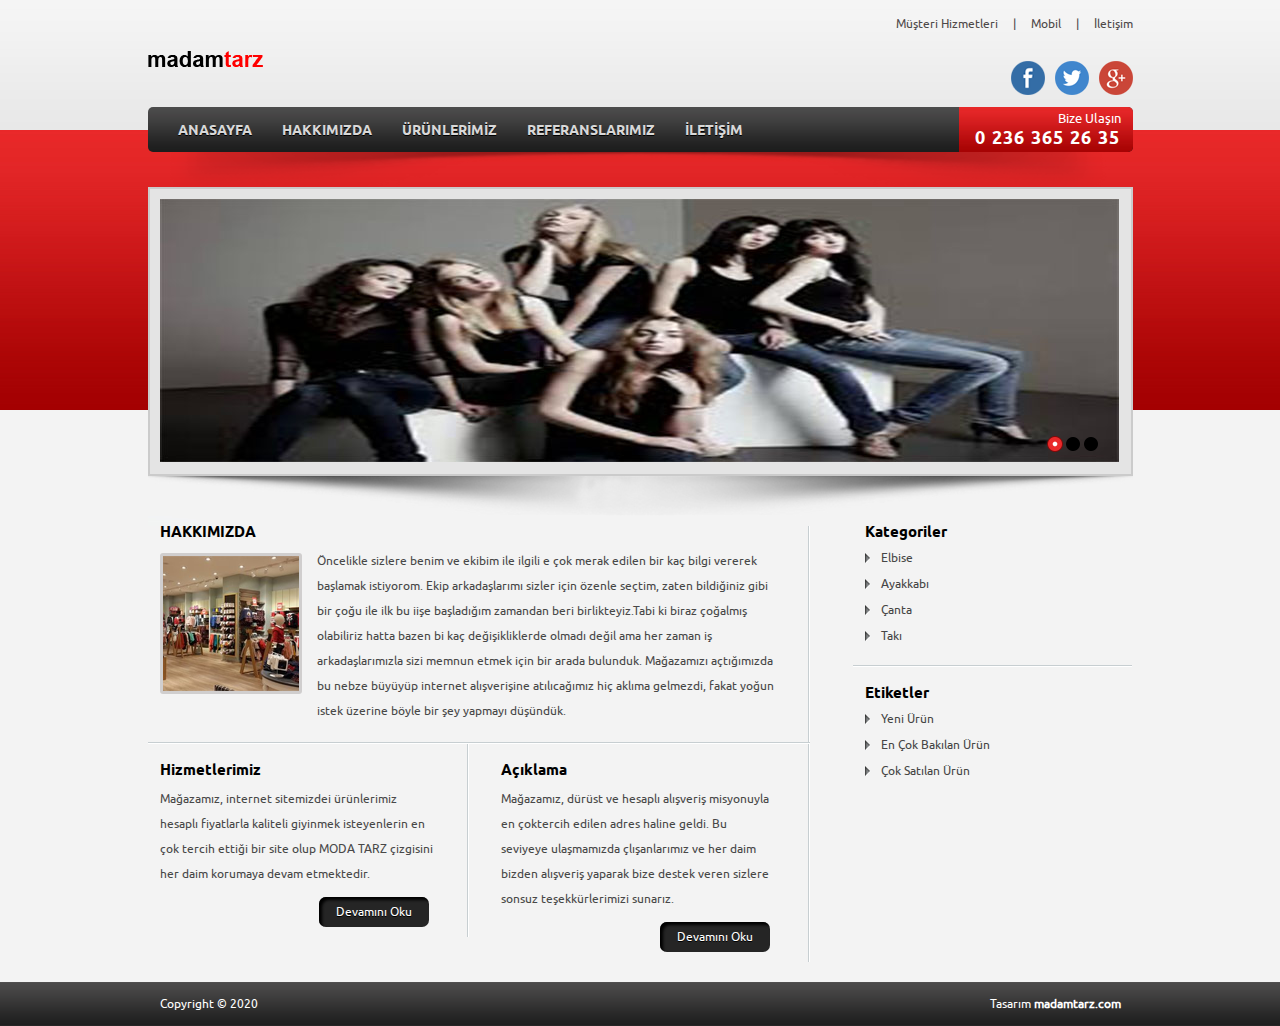
<file: index.html>
<!doctype html>
<html>
<head>
<meta charset="utf-8">
<meta http-equiv="Content-Type" content="text/html; charset=utf-8">
<title>Anasayfa</title>
	<meta name="keywords" content="../">
	<meta name="description" content="../">
	<meta name="author" content="Gizem Doğu">
	<meta name="classification" content="web tasarım">
	<meta name="googlebot" content="All, Index, Follow" />
	<meta name="Robots" content="All, Index, Follow" />
	<meta name="revisit-after" content="7 days">
	<meta name="rating" content="General" />
	<meta name="expires" content="no" />
	<meta name="language" content="turkish, TR" />
	<meta name="distribution" content="Global" />
	<meta name="googlebot" content="NOODP" />
	<meta name="robots" content="all" />
	<meta name="robots" content="follow" />
	<meta name="robots" content="index" />
	<meta name="distribution" content="global" />
	<meta name="revisit-after" content="1 Day" />
	<meta http-equiv="Copyright" content="Copyright © webturkuaz.com">

	<!-- ============ Styles ============ -->
	<link rel="stylesheet" href="assets/styles/reset.css" type="text/css" />
	<link rel="stylesheet" href="assets/styles/custom.css" type="text/css" />
	<link rel="stylesheet" href="assets/font/font.css" type="text/css" />

	<!-- ============ Font-Awesome ============ -->
	<link rel="stylesheet" href="assets/styles/font-awesome.css" type="text/css" />

	<!-- ============ Mobil CSS ============ -->
	<link rel="stylesheet" href="assets/mobile/media-queries.css" type="text/css" />

	<!-- ============ Google Font ============ -->

	<!-- ============ Fav-Icon ============ -->
	<link rel="Shortcut Icon" href="assets/images/icons/fav_icon.png" type="image/x-icon">
    
    <!-- Scripts -->
	<script type="text/javascript" src="assets/scripts/jquery.min.js"></script>
    <script type="text/javascript" src="assets/scripts/jquery-ui.min.js"></script>
    <script type="text/javascript" src="assets/scripts/custom.js"></script>


    <!-- Add jQuery assetsrary -->
	<script type="text/javascript" src="assets/scripts/jquery-1.10.1.min.js"></script>

	<!-- Add mousewheel plugin (this is optional) -->
	<script type="text/javascript" src="assets/scripts/jquery.mousewheel-3.0.6.pack.js"></script>

	<!-- Add fancyBox main JS and CSS files -->
	<script type="text/javascript" src="assets/source/jquery.fancybox.js?v=2.1.5"></script>
	<link rel="stylesheet" type="text/css" href="assets/source/jquery.fancybox.css?v=2.1.5" media="screen" />

	<!-- Add Button helper (this is optional) -->
	<link rel="stylesheet" type="text/css" href="assets/source/helpers/jquery.fancybox-buttons.css?v=1.0.5" />
	<script type="text/javascript" src="assets/source/helpers/jquery.fancybox-buttons.js?v=1.0.5"></script>

	<!-- Add Thumbnail helper (this is optional) -->
	<link rel="stylesheet" type="text/css" href="assets/source/helpers/jquery.fancybox-thumbs.css?v=1.0.7" />
	<script type="text/javascript" src="assets/source/helpers/jquery.fancybox-thumbs.js?v=1.0.7"></script>

	<!-- Add Media helper (this is optional) -->
	<script type="text/javascript" src="assets/source/helpers/jquery.fancybox-media.js?v=1.0.6"></script>

	<script type="text/javascript">
		$(document).ready(function() {
			/*
			 *  Simple image gallery. Uses default settings
			 */

			$('.fancybox').fancybox();

			/*
			 *  Different effects
			 */

			// Change title type, overlay closing speed
			$(".fancybox-effects-a").fancybox({
				helpers: {
					title : {
						type : 'outside'
					},
					overlay : {
						speedOut : 0
					}
				}
			});

			// Disable opening and closing animations, change title type
			$(".fancybox-effects-b").fancybox({
				openEffect  : 'none',
				closeEffect	: 'none',

				helpers : {
					title : {
						type : 'over'
					}
				}
			});

			// Set custom style, close if clicked, change title type and overlay color
			$(".fancybox-effects-c").fancybox({
				wrapCSS    : 'fancybox-custom',
				closeClick : true,

				openEffect : 'none',

				helpers : {
					title : {
						type : 'inside'
					},
					overlay : {
						css : {
							'background' : 'rgba(238,238,238,0.85)'
						}
					}
				}
			});

			// Remove padding, set opening and closing animations, close if clicked and disable overlay
			$(".fancybox-effects-d").fancybox({
				padding: 0,

				openEffect : 'elastic',
				openSpeed  : 150,

				closeEffect : 'elastic',
				closeSpeed  : 150,

				closeClick : true,

				helpers : {
					overlay : null
				}
			});

			/*
			 *  Button helper. Disable animations, hide close button, change title type and content
			 */

			$('.fancybox-buttons').fancybox({
				openEffect  : 'none',
				closeEffect : 'none',

				prevEffect : 'none',
				nextEffect : 'none',

				closeBtn  : false,

				helpers : {
					title : {
						type : 'inside'
					},
					buttons	: {}
				},

				afterLoad : function() {
					this.title = 'Image ' + (this.index + 1) + ' of ' + this.group.length + (this.title ? ' - ' + this.title : '');
				}
			});


			/*
			 *  Thumbnail helper. Disable animations, hide close button, arrows and slide to next gallery item if clicked
			 */

			$('.fancybox-thumbs').fancybox({
				prevEffect : 'none',
				nextEffect : 'none',

				closeBtn  : false,
				arrows    : false,
				nextClick : true,

				helpers : {
					thumbs : {
						width  : 50,
						height : 50
					}
				}
			});

			/*
			 *  Media helper. Group items, disable animations, hide arrows, enable media and button helpers.
			*/
			$('.fancybox-media')
				.attr('rel', 'media-gallery')
				.fancybox({
					openEffect : 'none',
					closeEffect : 'none',
					prevEffect : 'none',
					nextEffect : 'none',

					arrows : false,
					helpers : {
						media : {},
						buttons : {}
					}
				});

			/*
			 *  Open manually
			 */

			$("#fancybox-manual-a").click(function() {
				$.fancybox.open('1_b.jpg');
			});

			$("#fancybox-manual-b").click(function() {
				$.fancybox.open({
					href : 'iframe.html',
					type : 'iframe',
					padding : 5
				});
			});

			$("#fancybox-manual-c").click(function() {
				$.fancybox.open([
					{
						href : '1_b.jpg',
						title : 'My title'
					}, {
						href : '2_b.jpg',
						title : '2nd title'
					}, {
						href : '3_b.jpg'
					}
				], {
					helpers : {
						thumbs : {
							width: 75,
							height: 50
						}
					}
				});
			});


		});
	</script>

	<!-- ============ Simple image gallery ============ -->
	<!-- <a class="fancybox" href="1_b.jpg" data-fancybox-group="gallery" title="Lorem ipsum dolor sit amet"><img src="1_s.jpg" alt="" /></a> -->

	<!-- ============ Different effects ============ -->
	<!-- <a class="fancybox-effects-a" href="5_b.jpg" title="Lorem ipsum dolor sit amet, consectetur adipiscing elit"><img src="5_s.jpg" alt="" /></a> -->

</head>
<body>

<!-- top_bg -->
<div class="top_bg">
	<!-- ortala -->
	<div class="ortala">
		<!-- logo -->
		<a href="index.html" class="logo">
			<img src="assets/images/logo.png" width="115" height="22" alt="../" />
		</a><!-- logo -->

		<!-- top_menu -->
		<div class="top_menu">
			<ul>
				<li><a href="iletisim.html">Müşteri Hizmetleri</a></li>
				<li><span>|</span></li>
				<li><a href="iletisim.html">Mobil</a></li>
				<li><span>|</span></li>
				<li><a href="iletisim.html">İletişim</a></li>
			</ul>
		</div><!-- top_menu -->

		<!-- social_box -->
		<div class="social_box">
			<ul>
				<li>						   <a href="https://www.facebook.com/"><img src="assets/images/fb.png" width="34" height="34" alt="../" /></a></li>
				<li>						   <a href="https://twitter.com/"><img src="assets/images/tw.png" width="34" height="34" alt="../" /></a></li>
				<li style="margin-right: 0px;"><a href="https://plus.google.com/"><img src="assets/images/gm.png" width="34" height="34" alt="../" /></a></li>
			</ul>
		</div><!-- social_box -->

		<div class="clear"></div>

		<!-- menu -->
		<div class="menu">
			<ul>
				<li><a href="index.html">ANASAYFA</a></li>
				<li><a href="hakkimizda.html">HAKKIMIZDA</a></li>
				<li>
					<a href="urunlerimiz.html">ÜRÜNLERİMİZ</a>
					<ul>
						<li><a href="#">Lorem Ipsum</a></li>
						<li><a href="#">Lorem Ipsum</a></li>
						<li><a href="#">Lorem Ipsum</a></li>
					</ul>
				</li>
				<li><a href="referanslar.html">REFERANSLARIMIZ</a></li>
				<li><a href="iletisim.html">İLETİŞİM</a></li>
			</ul>
			<a href="iletisim.html" class="menu_contact_bg">
				<h6>Bize Ulaşın</h6>
				<h1>0 236 365 26 35</h1>
			</a>
		</div><!-- menu -->
		<div class="menu_shadow"></div>
	</div><!-- ortala -->
</div><!-- top_bg -->
<!-- ============ include / header.html ============ -->

<!-- red_bg -->
<div class="red_bg">
	<!-- ortala -->
	<div class="ortala">
		<!-- slider_generic -->
		<div class="slider_generic">
			<!-- slider -->
			<div class="slider">
				<ul>
					<li><a href=""><img src="assets/images/slider.jpg" width="959" height="263" alt="../" /></a></li>
					<li><a href=""><img src="assets/images/slider2.jpg" width="959" height="263" alt="../" /></a></li>
					<li><a href=""><img src="assets/images/slider3.jpg" width="959" height="263" alt="../" /></a></li>
				</ul>
			</div><!-- slider -->

			<!-- slider_swap -->
			<div class="slider_swap">
				<ul>
					<li></li>
					<li></li>
					<li></li>
				</ul>
			</div><!-- slider_swap -->
		</div><!-- slider_generic -->
		<div class="slider_generic_shadow"></div>
	</div><!-- ortala -->
</div><!-- red_bg -->

<!-- ortala -->
<div class="ortala">
	<!-- p_generic -->
	<div class="p_generic">
		<!-- p1_box -->
		<div class="p1_box">
			<h1>HAKKIMIZDA</h1> <div class="clear"></div>
			<a class="fancybox" href="assets/images/hakkimizda.png" data-fancybox-group="gallery" title="HAKKIMIZDA">
				<img src="assets/images/hakkimizda.png" alt="" />
			</a>
			<h2>Öncelikle sizlere benim ve ekibim ile ilgili e çok merak edilen bir kaç bilgi vererek başlamak istiyorom. Ekip arkadaşlarımı sizler için özenle seçtim, zaten bildiğiniz gibi bir çoğu ile ilk bu iişe başladığım zamandan beri birlikteyiz.Tabi ki biraz çoğalmış olabiliriz hatta bazen bi kaç değişikliklerde olmadı değil ama her zaman iş arkadaşlarımızla sizi memnun etmek için bir arada bulunduk. Mağazamızı açtığımızda bu nebze büyüyüp internet alışverişine atılıcağımız hiç aklıma gelmezdi, fakat yoğun istek üzerine böyle bir şey yapmayı düşündük.</h2>
		</div><!-- p1_box -->

		<!-- p2_box -->
		<div class="p2_box">
			<h1>Hizmetlerimiz</h1> <div class="clear"></div>
			<h2>Mağazamız, internet sitemizdei ürünlerimiz hesaplı fiyatlarla kaliteli giyinmek isteyenlerin en çok tercih ettiği bir site olup MODA TARZ çizgisini her daim korumaya devam etmektedir.</h2>
			<a href="">Devamını Oku</a>
		</div><!-- p2_box -->

		<!-- p2_box -->
		<div class="p2_box" style="float: right">
			<h1>Açıklama</h1> <div class="clear"></div>
			<h2>Mağazamız, dürüst ve hesaplı alışveriş misyonuyla en çoktercih edilen adres haline geldi. Bu seviyeye ulaşmamızda çlışanlarımız ve her daim bizden alışveriş yaparak bize destek veren sizlere sonsuz teşekkürlerimizi sunarız.</h2>
			<a href="">Devamını Oku</a>
		</div><!-- p2_box -->
	</div><!-- p_generic -->

	<!-- p_generic_r -->
	<div class="p_generic_r">
		<!-- p3_box -->
		<div class="p3_box">
			<h1>Kategoriler</h1>
			<ul>
				<li><span></span><a href="">Elbise</a></li>
				<li><span></span><a href="">Ayakkabı</a></li>
				<li><span></span><a href="">Çanta</a></li>
				<li><span></span><a href="">Takı</a></li>
			</ul>
		</div><!-- p3_box -->

		<!-- p3_box -->
		<div class="p3_box" style="background: transparent; margin-top: 20px">
			<h1>Etiketler</h1>
			<ul>
				<li><span></span><a href="">Yeni Ürün</a></li>
				<li><span></span><a href="">En Çok Bakılan Ürün</a></li>
				<li><span></span><a href="">Çok Satılan Ürün</a></li>
			</ul>
		</div><!-- p3_box -->
	</div><!-- p_generic_r -->

	<div class="clear"></div>
</div><!-- ortala -->

<!-- ============ include / footer.html ============ -->
<!-- footer_bg -->
<div class="footer_bg">
	<!-- ortala -->
	<div class="ortala">
		<div class="footer">
			<h1>Copyright © 2020</h1>
			<a href="">Tasarım <b>madamtarz.com</b></a>
		</div>
	</div><!-- ortala -->
</div><!-- footer_bg -->

</body>
</html>
</file>
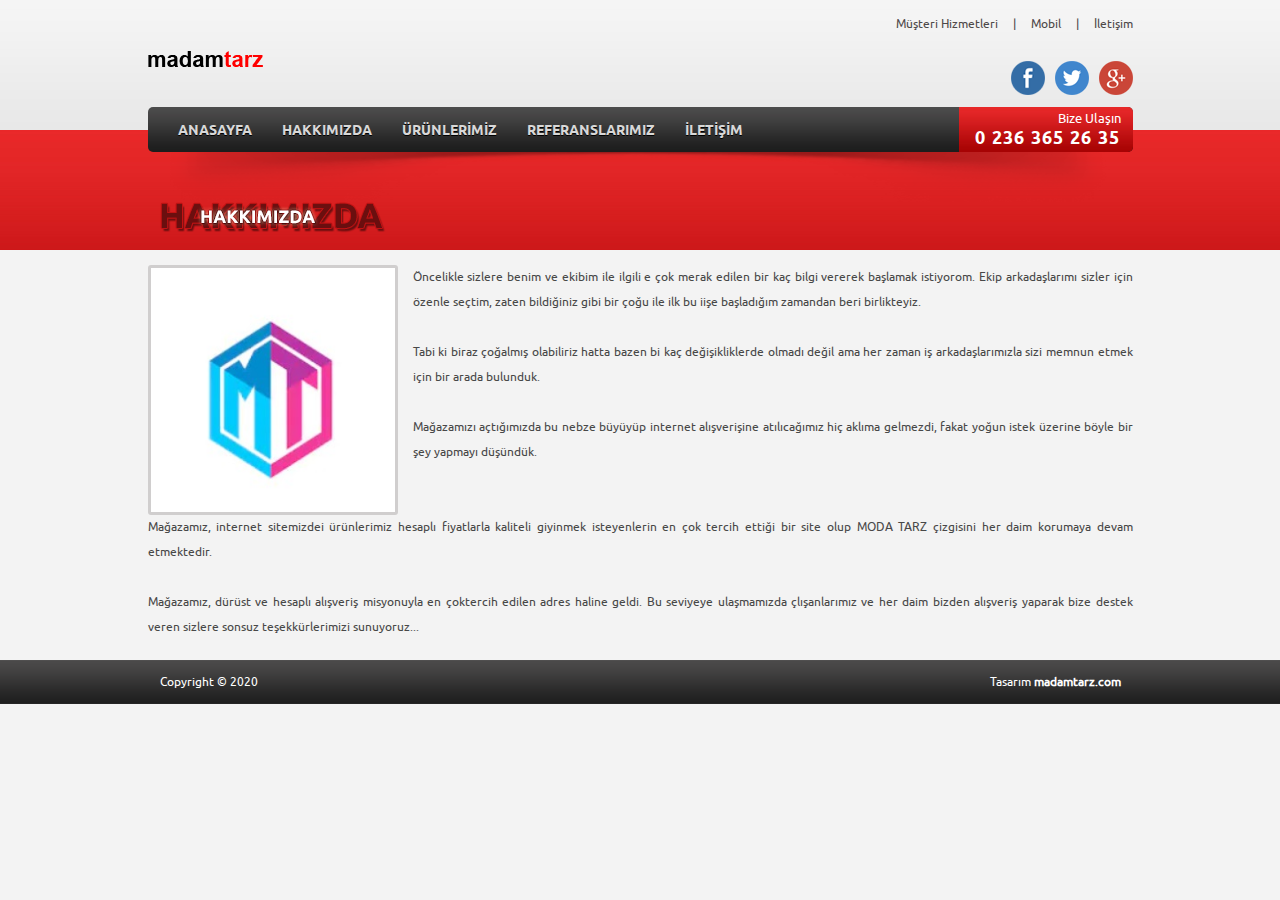
<file: hakkimizda.html>
<!doctype html>
<html>
<head>
<meta charset="utf-8">
<meta http-equiv="Content-Type" content="text/html; charset=utf-8">
<title>Hakkımızda</title>
	<meta name="keywords" content="../">
	<meta name="description" content="../">
	<meta name="author" content="Gizem Doğu">
	<meta name="classification" content="web tasarım">
	<meta name="googlebot" content="All, Index, Follow" />
	<meta name="Robots" content="All, Index, Follow" />
	<meta name="revisit-after" content="7 days">
	<meta name="rating" content="General" />
	<meta name="expires" content="no" />
	<meta name="language" content="turkish, TR" />
	<meta name="distribution" content="Global" />
	<meta name="googlebot" content="NOODP" />
	<meta name="robots" content="all" />
	<meta name="robots" content="follow" />
	<meta name="robots" content="index" />
	<meta name="distribution" content="global" />
	<meta name="revisit-after" content="1 Day" />
	<meta http-equiv="Copyright" content="Copyright © webturkuaz.com">

	<!-- ============ Styles ============ -->
	<link rel="stylesheet" href="assets/styles/reset.css" type="text/css" />
	<link rel="stylesheet" href="assets/styles/custom.css" type="text/css" />
	<link rel="stylesheet" href="assets/font/font.css" type="text/css" />

	<!-- ============ Font-Awesome ============ -->
	<link rel="stylesheet" href="assets/styles/font-awesome.css" type="text/css" />

	<!-- ============ Mobil CSS ============ -->
	<link rel="stylesheet" href="assets/mobile/media-queries.css" type="text/css" />

	<!-- ============ Google Font ============ -->

	<!-- ============ Fav-Icon ============ -->
	<link rel="Shortcut Icon" href="assets/images/icons/fav_icon.png" type="image/x-icon">
    
    <!-- Scripts -->
	<script type="text/javascript" src="assets/scripts/jquery.min.js"></script>
    <script type="text/javascript" src="assets/scripts/jquery-ui.min.js"></script>
    <script type="text/javascript" src="assets/scripts/custom.js"></script>


    <!-- Add jQuery assetsrary -->
	<script type="text/javascript" src="assets/scripts/jquery-1.10.1.min.js"></script>

	<!-- Add mousewheel plugin (this is optional) -->
	<script type="text/javascript" src="assets/scripts/jquery.mousewheel-3.0.6.pack.js"></script>

	<!-- Add fancyBox main JS and CSS files -->
	<script type="text/javascript" src="assets/source/jquery.fancybox.js?v=2.1.5"></script>
	<link rel="stylesheet" type="text/css" href="assets/source/jquery.fancybox.css?v=2.1.5" media="screen" />

	<!-- Add Button helper (this is optional) -->
	<link rel="stylesheet" type="text/css" href="assets/source/helpers/jquery.fancybox-buttons.css?v=1.0.5" />
	<script type="text/javascript" src="assets/source/helpers/jquery.fancybox-buttons.js?v=1.0.5"></script>

	<!-- Add Thumbnail helper (this is optional) -->
	<link rel="stylesheet" type="text/css" href="assets/source/helpers/jquery.fancybox-thumbs.css?v=1.0.7" />
	<script type="text/javascript" src="assets/source/helpers/jquery.fancybox-thumbs.js?v=1.0.7"></script>

	<!-- Add Media helper (this is optional) -->
	<script type="text/javascript" src="assets/source/helpers/jquery.fancybox-media.js?v=1.0.6"></script>

	<script type="text/javascript">
		$(document).ready(function() {
			/*
			 *  Simple image gallery. Uses default settings
			 */

			$('.fancybox').fancybox();

			/*
			 *  Different effects
			 */

			// Change title type, overlay closing speed
			$(".fancybox-effects-a").fancybox({
				helpers: {
					title : {
						type : 'outside'
					},
					overlay : {
						speedOut : 0
					}
				}
			});

			// Disable opening and closing animations, change title type
			$(".fancybox-effects-b").fancybox({
				openEffect  : 'none',
				closeEffect	: 'none',

				helpers : {
					title : {
						type : 'over'
					}
				}
			});

			// Set custom style, close if clicked, change title type and overlay color
			$(".fancybox-effects-c").fancybox({
				wrapCSS    : 'fancybox-custom',
				closeClick : true,

				openEffect : 'none',

				helpers : {
					title : {
						type : 'inside'
					},
					overlay : {
						css : {
							'background' : 'rgba(238,238,238,0.85)'
						}
					}
				}
			});

			// Remove padding, set opening and closing animations, close if clicked and disable overlay
			$(".fancybox-effects-d").fancybox({
				padding: 0,

				openEffect : 'elastic',
				openSpeed  : 150,

				closeEffect : 'elastic',
				closeSpeed  : 150,

				closeClick : true,

				helpers : {
					overlay : null
				}
			});

			/*
			 *  Button helper. Disable animations, hide close button, change title type and content
			 */

			$('.fancybox-buttons').fancybox({
				openEffect  : 'none',
				closeEffect : 'none',

				prevEffect : 'none',
				nextEffect : 'none',

				closeBtn  : false,

				helpers : {
					title : {
						type : 'inside'
					},
					buttons	: {}
				},

				afterLoad : function() {
					this.title = 'Image ' + (this.index + 1) + ' of ' + this.group.length + (this.title ? ' - ' + this.title : '');
				}
			});


			/*
			 *  Thumbnail helper. Disable animations, hide close button, arrows and slide to next gallery item if clicked
			 */

			$('.fancybox-thumbs').fancybox({
				prevEffect : 'none',
				nextEffect : 'none',

				closeBtn  : false,
				arrows    : false,
				nextClick : true,

				helpers : {
					thumbs : {
						width  : 50,
						height : 50
					}
				}
			});

			/*
			 *  Media helper. Group items, disable animations, hide arrows, enable media and button helpers.
			*/
			$('.fancybox-media')
				.attr('rel', 'media-gallery')
				.fancybox({
					openEffect : 'none',
					closeEffect : 'none',
					prevEffect : 'none',
					nextEffect : 'none',

					arrows : false,
					helpers : {
						media : {},
						buttons : {}
					}
				});

			/*
			 *  Open manually
			 */

			$("#fancybox-manual-a").click(function() {
				$.fancybox.open('1_b.jpg');
			});

			$("#fancybox-manual-b").click(function() {
				$.fancybox.open({
					href : 'iframe.html',
					type : 'iframe',
					padding : 5
				});
			});

			$("#fancybox-manual-c").click(function() {
				$.fancybox.open([
					{
						href : '1_b.jpg',
						title : 'My title'
					}, {
						href : '2_b.jpg',
						title : '2nd title'
					}, {
						href : '3_b.jpg'
					}
				], {
					helpers : {
						thumbs : {
							width: 75,
							height: 50
						}
					}
				});
			});


		});
	</script>

	<!-- ============ Simple image gallery ============ -->
	<!-- <a class="fancybox" href="1_b.jpg" data-fancybox-group="gallery" title="Lorem ipsum dolor sit amet"><img src="1_s.jpg" alt="" /></a> -->

	<!-- ============ Different effects ============ -->
	<!-- <a class="fancybox-effects-a" href="5_b.jpg" title="Lorem ipsum dolor sit amet, consectetur adipiscing elit"><img src="5_s.jpg" alt="" /></a> -->

</head>
<body>

<!-- top_bg -->
<div class="top_bg">
	<!-- ortala -->
	<div class="ortala">
		<!-- logo -->
		<a href="index.html" class="logo">
			<img src="assets/images/logo.png" width="115" height="22" alt="../" />
		</a><!-- logo -->

		<!-- top_menu -->
		<div class="top_menu">
			<ul>
				<li><a href="iletisim.html">Müşteri Hizmetleri</a></li>
				<li><span>|</span></li>
				<li><a href="iletisim.html">Mobil</a></li>
				<li><span>|</span></li>
				<li><a href="iletisim.html">İletişim</a></li>
			</ul>
		</div><!-- top_menu -->

		<!-- social_box -->
		<div class="social_box">
			<ul>
				<li>						   <a href="https://www.facebook.com/"><img src="assets/images/fb.png" width="34" height="34" alt="../" /></a></li>
				<li>						   <a href="https://twitter.com/"><img src="assets/images/tw.png" width="34" height="34" alt="../" /></a></li>
				<li style="margin-right: 0px;"><a href="https://plus.google.com/"><img src="assets/images/gm.png" width="34" height="34" alt="../" /></a></li>
			</ul>
		</div><!-- social_box -->

		<div class="clear"></div>

		<!-- menu -->
		<div class="menu">
			<ul>
				<li><a href="index.html">ANASAYFA</a></li>
				<li><a href="hakkimizda.html">HAKKIMIZDA</a></li>
				<li><a href="urunlerimiz.html">ÜRÜNLERİMİZ</a></li>
				<li><a href="referanslar.html">REFERANSLARIMIZ</a></li>
				<li><a href="iletisim.html">İLETİŞİM</a></li>
			</ul>
			<a href="iletisim.html" class="menu_contact_bg">
				<h6>Bize Ulaşın</h6>
				<h1>0 236 365 26 35</h1>
			</a>
		</div><!-- menu -->
		<div class="menu_shadow"></div>
	</div><!-- ortala -->
</div><!-- top_bg -->
<!-- ============ include / header.html ============ -->

<!-- red_bg -->
<div class="red_bg" style="height: 120px;">
	<!-- ortala -->
	<div class="ortala">
		<!-- hakkimiz -->
		<div class="hakkimiz">
			<img src="assets/images/hakkimi.png" width="226" height="31" alt="../" />
		</div><!-- hakkimiz -->
	</div><!-- ortala -->
</div><!-- red_bg -->

<!-- ortala -->
<div class="ortala">
	<div class="h_generic">
		<div class="h1_box">
			<a class="fancybox" href="assets/images/rsm7.jpg" data-fancybox-group="gallery" title="HAKKIMIZDA">
				<img src="assets/images/rsm7.jpg" width="244" height="244" alt="" />
			</a>
			Öncelikle sizlere benim ve ekibim ile ilgili e çok merak edilen bir kaç bilgi vererek başlamak istiyorom. Ekip arkadaşlarımı sizler için özenle seçtim, zaten bildiğiniz gibi bir çoğu ile ilk bu iişe başladığım zamandan beri birlikteyiz.<br> <br> 
			Tabi ki biraz çoğalmış olabiliriz hatta bazen bi kaç değişikliklerde olmadı değil ama her zaman iş arkadaşlarımızla sizi memnun etmek için bir arada bulunduk. <br> <br>Mağazamızı açtığımızda bu nebze büyüyüp internet alışverişine atılıcağımız hiç aklıma gelmezdi, fakat yoğun istek üzerine böyle bir şey yapmayı düşündük. <br /><br> <br>
			Mağazamız, internet sitemizdei ürünlerimiz hesaplı fiyatlarla kaliteli giyinmek isteyenlerin en çok tercih ettiği bir site olup MODA TARZ çizgisini her daim korumaya devam etmektedir.<br> <br>
			Mağazamız, dürüst ve hesaplı alışveriş misyonuyla en çoktercih edilen adres haline geldi. Bu seviyeye ulaşmamızda çlışanlarımız ve her daim bizden alışveriş yaparak bize destek veren sizlere sonsuz teşekkürlerimizi sunuyoruz...
		</div>
	</div>

	<div class="clear"></div>
</div><!-- ortala -->

<!-- ============ include / footer.html ============ -->
<!-- footer_bg -->
<div class="footer_bg">
	<!-- ortala -->
	<div class="ortala">
		<div class="footer">
			<h1>Copyright © 2020</h1>
			<a href="">Tasarım <b>madamtarz.com</b></a>
		</div>
	</div><!-- ortala -->
</div><!-- footer_bg -->

</body>
</html>
</file>
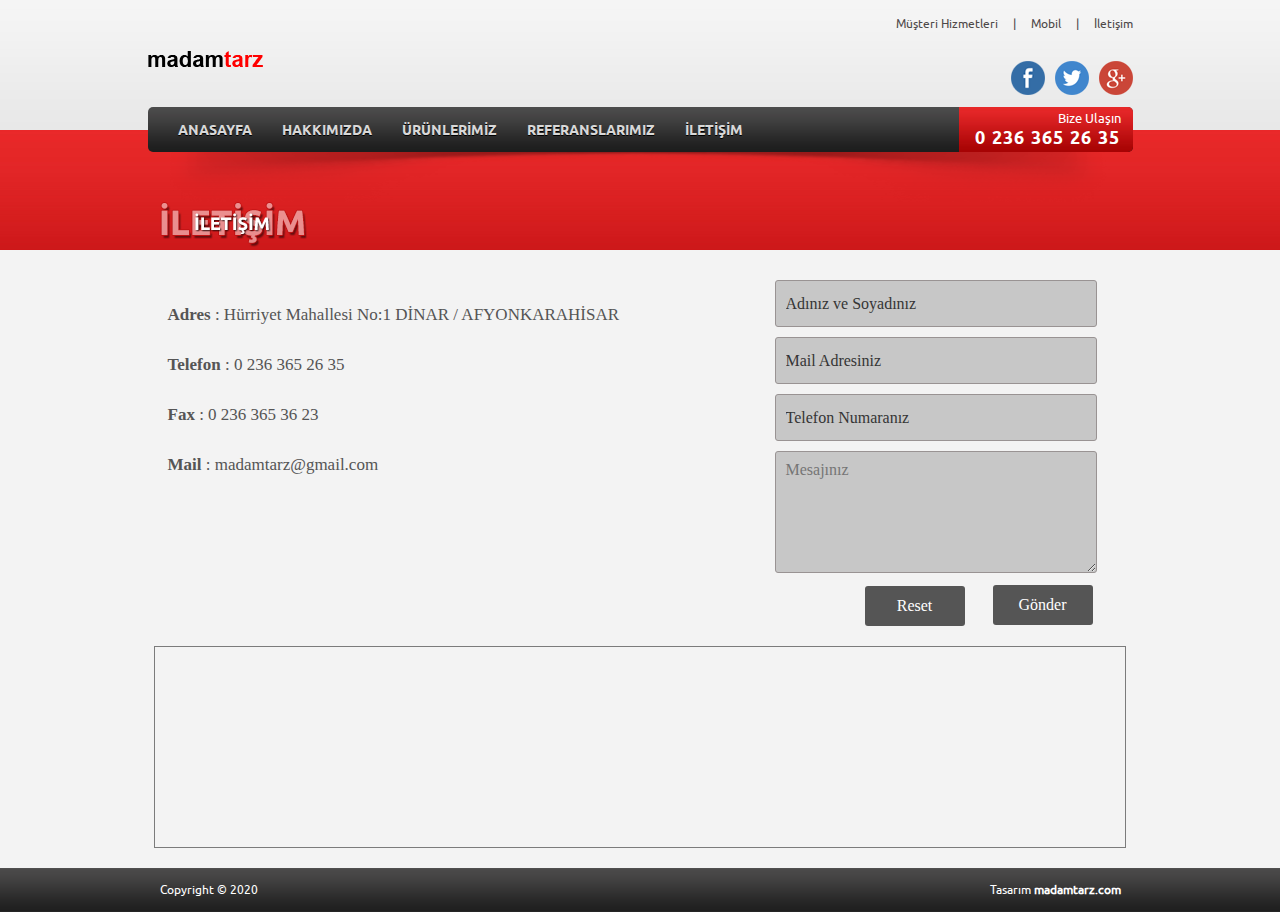
<file: iletisim.html>
<!doctype html>
<html>
<head>
<meta charset="utf-8">
<meta http-equiv="Content-Type" content="text/html; charset=utf-8">
<title>İletişim</title>
	<meta name="keywords" content="../">
	<meta name="description" content="../">
	<meta name="author" content="Gizem Doğu">
	<meta name="classification" content="web tasarım">
	<meta name="googlebot" content="All, Index, Follow" />
	<meta name="Robots" content="All, Index, Follow" />
	<meta name="revisit-after" content="7 days">
	<meta name="rating" content="General" />
	<meta name="expires" content="no" />
	<meta name="language" content="turkish, TR" />
	<meta name="distribution" content="Global" />
	<meta name="googlebot" content="NOODP" />
	<meta name="robots" content="all" />
	<meta name="robots" content="follow" />
	<meta name="robots" content="index" />
	<meta name="distribution" content="global" />
	<meta name="revisit-after" content="1 Day" />
	<meta http-equiv="Copyright" content="Copyright © webturkuaz.com">

	<!-- ============ Styles ============ -->
	<link rel="stylesheet" href="assets/styles/reset.css" type="text/css" />
	<link rel="stylesheet" href="assets/styles/custom.css" type="text/css" />
	<link rel="stylesheet" href="assets/font/font.css" type="text/css" />

	<!-- ============ Font-Awesome ============ -->
	<link rel="stylesheet" href="assets/styles/font-awesome.css" type="text/css" />

	<!-- ============ Mobil CSS ============ -->
	<link rel="stylesheet" href="assets/mobile/media-queries.css" type="text/css" />

	<!-- ============ Google Font ============ -->

	<!-- ============ Fav-Icon ============ -->
	<link rel="Shortcut Icon" href="assets/images/icons/fav_icon.png" type="image/x-icon">
    
    <!-- Scripts -->
	<script type="text/javascript" src="assets/scripts/jquery.min.js"></script>
    <script type="text/javascript" src="assets/scripts/jquery-ui.min.js"></script>
    <script type="text/javascript" src="assets/scripts/custom.js"></script>


    <!-- Add jQuery assetsrary -->
	<script type="text/javascript" src="assets/scripts/jquery-1.10.1.min.js"></script>

	<!-- Add mousewheel plugin (this is optional) -->
	<script type="text/javascript" src="assets/scripts/jquery.mousewheel-3.0.6.pack.js"></script>

	<!-- Add fancyBox main JS and CSS files -->
	<script type="text/javascript" src="assets/source/jquery.fancybox.js?v=2.1.5"></script>
	<link rel="stylesheet" type="text/css" href="assets/source/jquery.fancybox.css?v=2.1.5" media="screen" />

	<!-- Add Button helper (this is optional) -->
	<link rel="stylesheet" type="text/css" href="assets/source/helpers/jquery.fancybox-buttons.css?v=1.0.5" />
	<script type="text/javascript" src="assets/source/helpers/jquery.fancybox-buttons.js?v=1.0.5"></script>

	<!-- Add Thumbnail helper (this is optional) -->
	<link rel="stylesheet" type="text/css" href="assets/source/helpers/jquery.fancybox-thumbs.css?v=1.0.7" />
	<script type="text/javascript" src="assets/source/helpers/jquery.fancybox-thumbs.js?v=1.0.7"></script>

	<!-- Add Media helper (this is optional) -->
	<script type="text/javascript" src="assets/source/helpers/jquery.fancybox-media.js?v=1.0.6"></script>

	<script type="text/javascript">
		$(document).ready(function() {
			/*
			 *  Simple image gallery. Uses default settings
			 */

			$('.fancybox').fancybox();

			/*
			 *  Different effects
			 */

			// Change title type, overlay closing speed
			$(".fancybox-effects-a").fancybox({
				helpers: {
					title : {
						type : 'outside'
					},
					overlay : {
						speedOut : 0
					}
				}
			});

			// Disable opening and closing animations, change title type
			$(".fancybox-effects-b").fancybox({
				openEffect  : 'none',
				closeEffect	: 'none',

				helpers : {
					title : {
						type : 'over'
					}
				}
			});

			// Set custom style, close if clicked, change title type and overlay color
			$(".fancybox-effects-c").fancybox({
				wrapCSS    : 'fancybox-custom',
				closeClick : true,

				openEffect : 'none',

				helpers : {
					title : {
						type : 'inside'
					},
					overlay : {
						css : {
							'background' : 'rgba(238,238,238,0.85)'
						}
					}
				}
			});

			// Remove padding, set opening and closing animations, close if clicked and disable overlay
			$(".fancybox-effects-d").fancybox({
				padding: 0,

				openEffect : 'elastic',
				openSpeed  : 150,

				closeEffect : 'elastic',
				closeSpeed  : 150,

				closeClick : true,

				helpers : {
					overlay : null
				}
			});

			/*
			 *  Button helper. Disable animations, hide close button, change title type and content
			 */

			$('.fancybox-buttons').fancybox({
				openEffect  : 'none',
				closeEffect : 'none',

				prevEffect : 'none',
				nextEffect : 'none',

				closeBtn  : false,

				helpers : {
					title : {
						type : 'inside'
					},
					buttons	: {}
				},

				afterLoad : function() {
					this.title = 'Image ' + (this.index + 1) + ' of ' + this.group.length + (this.title ? ' - ' + this.title : '');
				}
			});


			/*
			 *  Thumbnail helper. Disable animations, hide close button, arrows and slide to next gallery item if clicked
			 */

			$('.fancybox-thumbs').fancybox({
				prevEffect : 'none',
				nextEffect : 'none',

				closeBtn  : false,
				arrows    : false,
				nextClick : true,

				helpers : {
					thumbs : {
						width  : 50,
						height : 50
					}
				}
			});

			/*
			 *  Media helper. Group items, disable animations, hide arrows, enable media and button helpers.
			*/
			$('.fancybox-media')
				.attr('rel', 'media-gallery')
				.fancybox({
					openEffect : 'none',
					closeEffect : 'none',
					prevEffect : 'none',
					nextEffect : 'none',

					arrows : false,
					helpers : {
						media : {},
						buttons : {}
					}
				});

			/*
			 *  Open manually
			 */

			$("#fancybox-manual-a").click(function() {
				$.fancybox.open('1_b.jpg');
			});

			$("#fancybox-manual-b").click(function() {
				$.fancybox.open({
					href : 'iframe.html',
					type : 'iframe',
					padding : 5
				});
			});

			$("#fancybox-manual-c").click(function() {
				$.fancybox.open([
					{
						href : '1_b.jpg',
						title : 'My title'
					}, {
						href : '2_b.jpg',
						title : '2nd title'
					}, {
						href : '3_b.jpg'
					}
				], {
					helpers : {
						thumbs : {
							width: 75,
							height: 50
						}
					}
				});
			});


		});
	</script>

	<!-- ============ Simple image gallery ============ -->
	<!-- <a class="fancybox" href="1_b.jpg" data-fancybox-group="gallery" title="Lorem ipsum dolor sit amet"><img src="1_s.jpg" alt="" /></a> -->

	<!-- ============ Different effects ============ -->
	<!-- <a class="fancybox-effects-a" href="5_b.jpg" title="Lorem ipsum dolor sit amet, consectetur adipiscing elit"><img src="5_s.jpg" alt="" /></a> -->

</head>
<body>

<!-- top_bg -->
<div class="top_bg">
	<!-- ortala -->
	<div class="ortala">
		<!-- logo -->
		<a href="index.html" class="logo">
			<img src="assets/images/logo.png" width="115" height="22" alt="../" />
		</a><!-- logo -->

		<!-- top_menu -->
		<div class="top_menu">
			<ul>
				<li><a href="iletisim.html">Müşteri Hizmetleri</a></li>
				<li><span>|</span></li>
				<li><a href="iletisim.html">Mobil</a></li>
				<li><span>|</span></li>
				<li><a href="iletisim.html">İletişim</a></li>
			</ul>
		</div><!-- top_menu -->

		<!-- social_box -->
		<div class="social_box">
			<ul>
				<li>						   <a href="https://www.facebook.com/"><img src="assets/images/fb.png" width="34" height="34" alt="../" /></a></li>
				<li>						   <a href="https://twitter.com/"><img src="assets/images/tw.png" width="34" height="34" alt="../" /></a></li>
				<li style="margin-right: 0px;"><a href="https://plus.google.com/"><img src="assets/images/gm.png" width="34" height="34" alt="../" /></a></li>
			</ul>
		</div><!-- social_box -->

		<div class="clear"></div>

		<!-- menu -->
		<div class="menu">
			<ul>
				<li><a href="index.html">ANASAYFA</a></li>
				<li><a href="hakkimizda.html">HAKKIMIZDA</a></li>
				<li><a href="urunlerimiz.html">ÜRÜNLERİMİZ</a></li>
				<li><a href="referanslar.html">REFERANSLARIMIZ</a></li>
				<li><a href="iletisim.html">İLETİŞİM</a></li>
			</ul>
			<a href="iletisim.html" class="menu_contact_bg">
				<h6>Bize Ulaşın</h6>
				<h1>0 236 365 26 35</h1>
			</a>
		</div><!-- menu -->
		<div class="menu_shadow"></div>
	</div><!-- ortala -->
</div><!-- top_bg -->
<!-- ============ include / header.html ============ -->

<!-- red_bg -->
<div class="red_bg" style="height: 120px;">
	<!-- ortala -->
	<div class="ortala">
		<!-- hakkimiz -->
		<div class="hakkimiz">
			<img src="assets/images/iletisim.png" width="147" height="45" alt="../" />
		</div><!-- hakkimiz -->
	</div><!-- ortala -->
</div><!-- red_bg -->

<!-- ortala -->
<div class="ortala">
	<div class="iletisim">
		
		<div class="sol">
			<b>Adres</b>	:	 Hürriyet Mahallesi No:1 DİNAR / AFYONKARAHİSAR<p>
			<b>Telefon</b>	:	0 236 365 26 35 <p>
			<b>Fax</b>	:	0 236 365 36 23 <p>
			<b>Mail</b>	:	madamtarz@gmail.com
		</div>
			<div class="dikey-cizgi"></div>
			<div class="sag">
				<form method="POST" action=" ">
					<input type="text" name="ad_soyad" class="textbox" onblur="if(this.value==''){this.value='Adınız ve Soyadınız'}" onclick="if(this.value=='Adınız ve Soyadınız'){this.value=''}" value="Adınız ve Soyadınız"><br>
					<input type="text" name="mail"  class="textbox" onblur="if(this.value==''){this.value='Mail Adresiniz'}" onclick="if(this.value=='Mail Adresiniz'){this.value=''}" value="Mail Adresiniz"><br>
					<input type="text" name="ad_soyad"  class="textbox" onblur="if(this.value==''){this.value='Telefon Numaranız'}" onclick="if(this.value=='Telefon Numaranız'){this.value=''}" value="Telefon Numaranız"><br>
					<textarea class="textarea" name="mesaj" placeholder="Mesajınız"></textarea><br><div class="clear"></div>
					<input type="reset" name="reset"  value="Reset" class="reset">
					<input type="submit" name="gonder"  value="Gönder" class="button">
				</form>
			</div>
			<div class="clear"></div>
			<div class="maps">
				<iframe src="https://maps.google.com/maps?q=dinar%20meslek%20y%C3%BCksekokulu&t=&z=13&ie=UTF8&iwloc=&output=embed" width="970" height="200" frameborder="0" style="border:0"></iframe>
			</div>
		</div>

	<div class="clear"></div>
</div><!-- ortala -->

<!-- ============ include / footer.html ============ -->
<!-- footer_bg -->
<div class="footer_bg">
	<!-- ortala -->
	<div class="ortala">
		<div class="footer">
			<h1>Copyright © 2020</h1>
			<a href="">Tasarım <b>madamtarz.com</b></a>
		</div>
	</div><!-- ortala -->
</div><!-- footer_bg -->

</body>
</html>
</file>
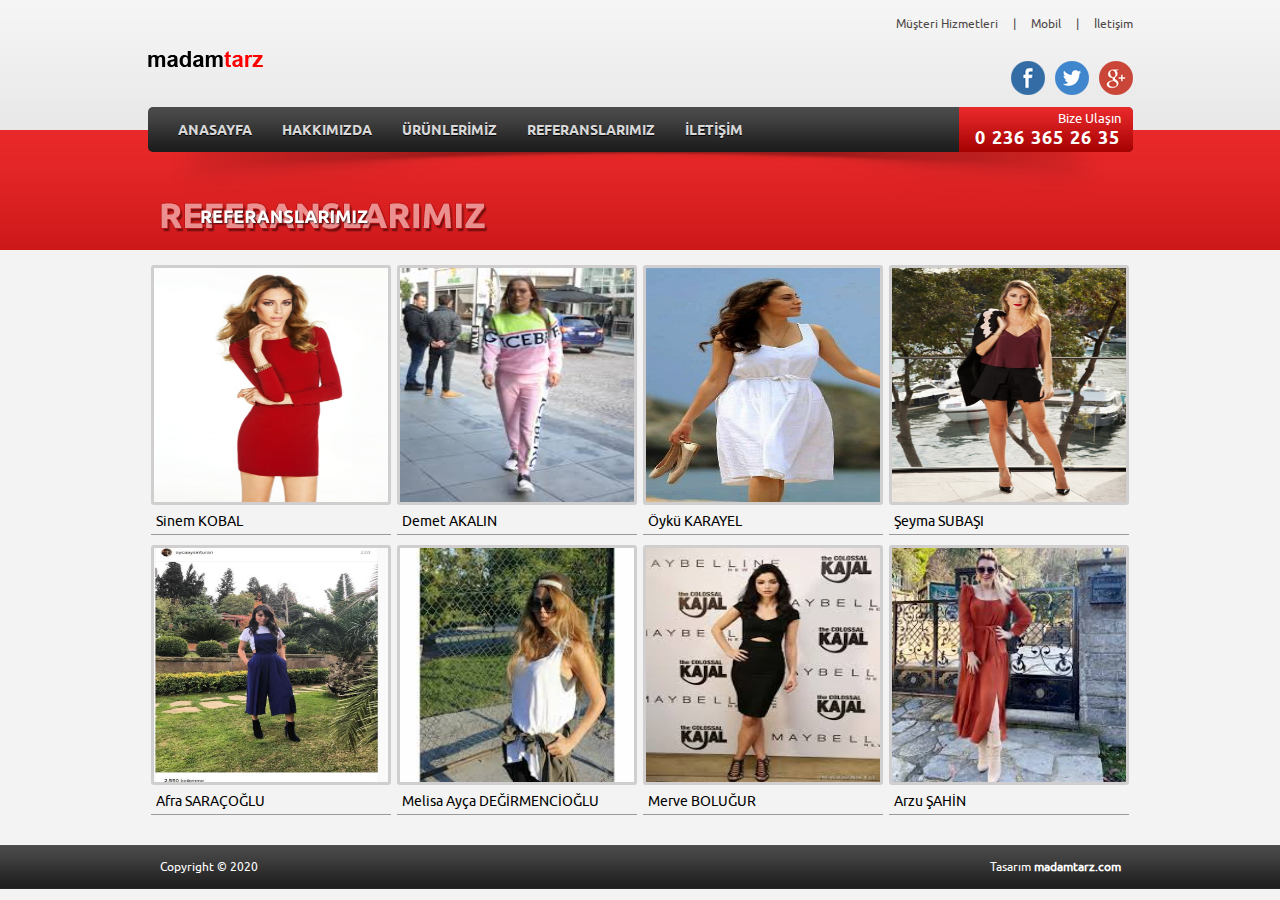
<file: referanslar.html>
<!doctype html>
<html>
<head>
<meta charset="utf-8">
<meta http-equiv="Content-Type" content="text/html; charset=utf-8">
<title>Referanslar</title>
	<meta name="keywords" content="../">
	<meta name="description" content="../">
	<meta name="author" content="Gizem Doğu">
	<meta name="classification" content="web tasarım">
	<meta name="googlebot" content="All, Index, Follow" />
	<meta name="Robots" content="All, Index, Follow" />
	<meta name="revisit-after" content="7 days">
	<meta name="rating" content="General" />
	<meta name="expires" content="no" />
	<meta name="language" content="turkish, TR" />
	<meta name="distribution" content="Global" />
	<meta name="googlebot" content="NOODP" />
	<meta name="robots" content="all" />
	<meta name="robots" content="follow" />
	<meta name="robots" content="index" />
	<meta name="distribution" content="global" />
	<meta name="revisit-after" content="1 Day" />
	<meta http-equiv="Copyright" content="Copyright © webturkuaz.com">

	<!-- ============ Styles ============ -->
	<link rel="stylesheet" href="assets/styles/reset.css" type="text/css" />
	<link rel="stylesheet" href="assets/styles/custom.css" type="text/css" />
	<link rel="stylesheet" href="assets/font/font.css" type="text/css" />

	<!-- ============ Font-Awesome ============ -->
	<link rel="stylesheet" href="assets/styles/font-awesome.css" type="text/css" />

	<!-- ============ Mobil CSS ============ -->
	<link rel="stylesheet" href="assets/mobile/media-queries.css" type="text/css" />

	<!-- ============ Google Font ============ -->

	<!-- ============ Fav-Icon ============ -->
	<link rel="Shortcut Icon" href="assets/images/icons/fav_icon.png" type="image/x-icon">
    
    <!-- Scripts -->
	<script type="text/javascript" src="assets/scripts/jquery.min.js"></script>
    <script type="text/javascript" src="assets/scripts/jquery-ui.min.js"></script>
    <script type="text/javascript" src="assets/scripts/custom.js"></script>


    <!-- Add jQuery assetsrary -->
	<script type="text/javascript" src="assets/scripts/jquery-1.10.1.min.js"></script>

	<!-- Add mousewheel plugin (this is optional) -->
	<script type="text/javascript" src="assets/scripts/jquery.mousewheel-3.0.6.pack.js"></script>

	<!-- Add fancyBox main JS and CSS files -->
	<script type="text/javascript" src="assets/source/jquery.fancybox.js?v=2.1.5"></script>
	<link rel="stylesheet" type="text/css" href="assets/source/jquery.fancybox.css?v=2.1.5" media="screen" />

	<!-- Add Button helper (this is optional) -->
	<link rel="stylesheet" type="text/css" href="assets/source/helpers/jquery.fancybox-buttons.css?v=1.0.5" />
	<script type="text/javascript" src="assets/source/helpers/jquery.fancybox-buttons.js?v=1.0.5"></script>

	<!-- Add Thumbnail helper (this is optional) -->
	<link rel="stylesheet" type="text/css" href="assets/source/helpers/jquery.fancybox-thumbs.css?v=1.0.7" />
	<script type="text/javascript" src="assets/source/helpers/jquery.fancybox-thumbs.js?v=1.0.7"></script>

	<!-- Add Media helper (this is optional) -->
	<script type="text/javascript" src="assets/source/helpers/jquery.fancybox-media.js?v=1.0.6"></script>

	<script type="text/javascript">
		$(document).ready(function() {
			/*
			 *  Simple image gallery. Uses default settings
			 */

			$('.fancybox').fancybox();

			/*
			 *  Different effects
			 */

			// Change title type, overlay closing speed
			$(".fancybox-effects-a").fancybox({
				helpers: {
					title : {
						type : 'outside'
					},
					overlay : {
						speedOut : 0
					}
				}
			});

			// Disable opening and closing animations, change title type
			$(".fancybox-effects-b").fancybox({
				openEffect  : 'none',
				closeEffect	: 'none',

				helpers : {
					title : {
						type : 'over'
					}
				}
			});

			// Set custom style, close if clicked, change title type and overlay color
			$(".fancybox-effects-c").fancybox({
				wrapCSS    : 'fancybox-custom',
				closeClick : true,

				openEffect : 'none',

				helpers : {
					title : {
						type : 'inside'
					},
					overlay : {
						css : {
							'background' : 'rgba(238,238,238,0.85)'
						}
					}
				}
			});

			// Remove padding, set opening and closing animations, close if clicked and disable overlay
			$(".fancybox-effects-d").fancybox({
				padding: 0,

				openEffect : 'elastic',
				openSpeed  : 150,

				closeEffect : 'elastic',
				closeSpeed  : 150,

				closeClick : true,

				helpers : {
					overlay : null
				}
			});

			/*
			 *  Button helper. Disable animations, hide close button, change title type and content
			 */

			$('.fancybox-buttons').fancybox({
				openEffect  : 'none',
				closeEffect : 'none',

				prevEffect : 'none',
				nextEffect : 'none',

				closeBtn  : false,

				helpers : {
					title : {
						type : 'inside'
					},
					buttons	: {}
				},

				afterLoad : function() {
					this.title = 'Image ' + (this.index + 1) + ' of ' + this.group.length + (this.title ? ' - ' + this.title : '');
				}
			});


			/*
			 *  Thumbnail helper. Disable animations, hide close button, arrows and slide to next gallery item if clicked
			 */

			$('.fancybox-thumbs').fancybox({
				prevEffect : 'none',
				nextEffect : 'none',

				closeBtn  : false,
				arrows    : false,
				nextClick : true,

				helpers : {
					thumbs : {
						width  : 50,
						height : 50
					}
				}
			});

			/*
			 *  Media helper. Group items, disable animations, hide arrows, enable media and button helpers.
			*/
			$('.fancybox-media')
				.attr('rel', 'media-gallery')
				.fancybox({
					openEffect : 'none',
					closeEffect : 'none',
					prevEffect : 'none',
					nextEffect : 'none',

					arrows : false,
					helpers : {
						media : {},
						buttons : {}
					}
				});

			/*
			 *  Open manually
			 */

			$("#fancybox-manual-a").click(function() {
				$.fancybox.open('1_b.jpg');
			});

			$("#fancybox-manual-b").click(function() {
				$.fancybox.open({
					href : 'iframe.html',
					type : 'iframe',
					padding : 5
				});
			});

			$("#fancybox-manual-c").click(function() {
				$.fancybox.open([
					{
						href : '1_b.jpg',
						title : 'My title'
					}, {
						href : '2_b.jpg',
						title : '2nd title'
					}, {
						href : '3_b.jpg'
					}
				], {
					helpers : {
						thumbs : {
							width: 75,
							height: 50
						}
					}
				});
			});


		});
	</script>

	<!-- ============ Simple image gallery ============ -->
	<!-- <a class="fancybox" href="1_b.jpg" data-fancybox-group="gallery" title="Lorem ipsum dolor sit amet"><img src="1_s.jpg" alt="" /></a> -->

	<!-- ============ Different effects ============ -->
	<!-- <a class="fancybox-effects-a" href="5_b.jpg" title="Lorem ipsum dolor sit amet, consectetur adipiscing elit"><img src="5_s.jpg" alt="" /></a> -->

</head>
<body>

<!-- top_bg -->
<div class="top_bg">
	<!-- ortala -->
	<div class="ortala">
		<!-- logo -->
		<a href="index.html" class="logo">
			<img src="assets/images/logo.png" width="115" height="22" alt="../" />
		</a><!-- logo -->

		<!-- top_menu -->
		<div class="top_menu">
			<ul>
				<li><a href="iletisim.html">Müşteri Hizmetleri</a></li>
				<li><span>|</span></li>
				<li><a href="iletisim.html">Mobil</a></li>
				<li><span>|</span></li>
				<li><a href="iletisim.html">İletişim</a></li>
			</ul>
		</div><!-- top_menu -->

		<!-- social_box -->
		<div class="social_box">
			<ul>
				<li>						   <a href="https://www.facebook.com/"><img src="assets/images/fb.png" width="34" height="34" alt="../" /></a></li>
				<li>						   <a href="https://twitter.com/"><img src="assets/images/tw.png" width="34" height="34" alt="../" /></a></li>
				<li style="margin-right: 0px;"><a href="https://plus.google.com/"><img src="assets/images/gm.png" width="34" height="34" alt="../" /></a></li>
			</ul>
		</div><!-- social_box -->

		<div class="clear"></div>

		<!-- menu -->
		<div class="menu">
			<ul>
				<li><a href="index.html">ANASAYFA</a></li>
				<li><a href="hakkimizda.html">HAKKIMIZDA</a></li>
				<li><a href="urunlerimiz.html">ÜRÜNLERİMİZ</a></li>
				<li><a href="referanslar.html">REFERANSLARIMIZ</a></li>
				<li><a href="iletisim.html">İLETİŞİM</a></li>
			</ul>
			<a href="iletisim.html" class="menu_contact_bg">
				<h6>Bize Ulaşın</h6>
				<h1>0 236 365 26 35</h1>
			</a>
		</div><!-- menu -->
		<div class="menu_shadow"></div>
	</div><!-- ortala -->
</div><!-- top_bg -->
<!-- ============ include / header.html ============ -->

<!-- red_bg -->
<div class="red_bg" style="height: 120px;">
	<!-- ortala -->
	<div class="ortala">
		<!-- hakkimiz -->
		<div class="hakkimiz">
			<img src="assets/images/referans.png" width="328" height="31" alt="../" />
		</div><!-- hakkimiz -->
	</div><!-- ortala -->
</div><!-- red_bg -->

<!-- ortala -->
<div class="ortala">
	<!-- u_generic -->
	<div class="u_generic">
		<!-- u1_box -->
		<div class="u1_box">
			<a class="fancybox" href="assets/images/img_yok12.png" data-fancybox-group="gallery" title="Sinem KOBAL">
				<img src="assets/images/img_yok12.png" width="234" height="234" alt="" />
			</a>
			<h1>Sinem KOBAL</h1>
		</div><!-- u1_box -->

		<!-- u1_box -->
		<div class="u1_box">
			<a class="fancybox" href="assets/images/img_yok13.png" data-fancybox-group="gallery" title="Demet AKALIN">
				<img src="assets/images/img_yok13.png" width="234" height="234" alt="" />
			</a>
			<h1>Demet AKALIN</h1>
		</div><!-- u1_box -->

		<!-- u1_box -->
		<div class="u1_box">
			<a class="fancybox" href="assets/images/img_yok14.png" data-fancybox-group="gallery" title="Öykü KARAYEL">
				<img src="assets/images/img_yok14.png" width="234" height="234" alt="" />
			</a>
			<h1>Öykü KARAYEL</h1>
		</div><!-- u1_box -->

		<!-- u1_box -->
		<div class="u1_box">
			<a class="fancybox" href="assets/images/img_yok15.png" data-fancybox-group="gallery" title="Şeyma SUBAŞI">
				<img src="assets/images/img_yok15.png" width="234" height="234" alt="" />
			</a>
			<h1>Şeyma SUBAŞI</h1>
		</div><!-- u1_box -->

		<!-- u1_box -->
		<div class="u1_box">
			<a class="fancybox" href="assets/images/img_yok16.png" data-fancybox-group="gallery" title="Afra SARAÇOĞLU">
				<img src="assets/images/img_yok16.png" width="234" height="234" alt="" />
			</a>
			<h1>Afra SARAÇOĞLU</h1>
		</div><!-- u1_box -->

		<!-- u1_box -->
		<div class="u1_box">
			<a class="fancybox" href="assets/images/img_yok17.png" data-fancybox-group="gallery" title="Melisa Ayça DEĞİRMENCİOĞLU">
				<img src="assets/images/img_yok17.png" width="234" height="234" alt="" />
			</a>
			<h1>Melisa Ayça DEĞİRMENCİOĞLU</h1>
		</div><!-- u1_box -->

		<!-- u1_box -->
		<div class="u1_box">
			<a class="fancybox" href="assets/images/img_yok18.png" data-fancybox-group="gallery" title="Merve BOLUĞUR">
				<img src="assets/images/img_yok18.png" width="234" height="234" alt="" />
			</a>
			<h1>Merve BOLUĞUR</h1>
		</div><!-- u1_box -->

		<!-- u1_box -->
		<div class="u1_box">
			<a class="fancybox" href="assets/images/img_yok19.png" data-fancybox-group="gallery" title="Arzu ŞAHİN">
				<img src="assets/images/img_yok19.png" width="234" height="234" alt="" />
			</a>
			<h1>Arzu ŞAHİN</h1>
		</div><!-- u1_box -->
	</div><!-- u_generic -->

	<div class="clear"></div>
</div><!-- ortala -->

<!-- ============ include / footer.html ============ -->
<!-- footer_bg -->
<div class="footer_bg">
	<!-- ortala -->
	<div class="ortala">
		<div class="footer">
			<h1>Copyright © 2020</h1>
			<a href="">Tasarım <b>madamtarz.com</b></a>
		</div>
	</div><!-- ortala -->
</div><!-- footer_bg -->

</body>
</html>
</file>
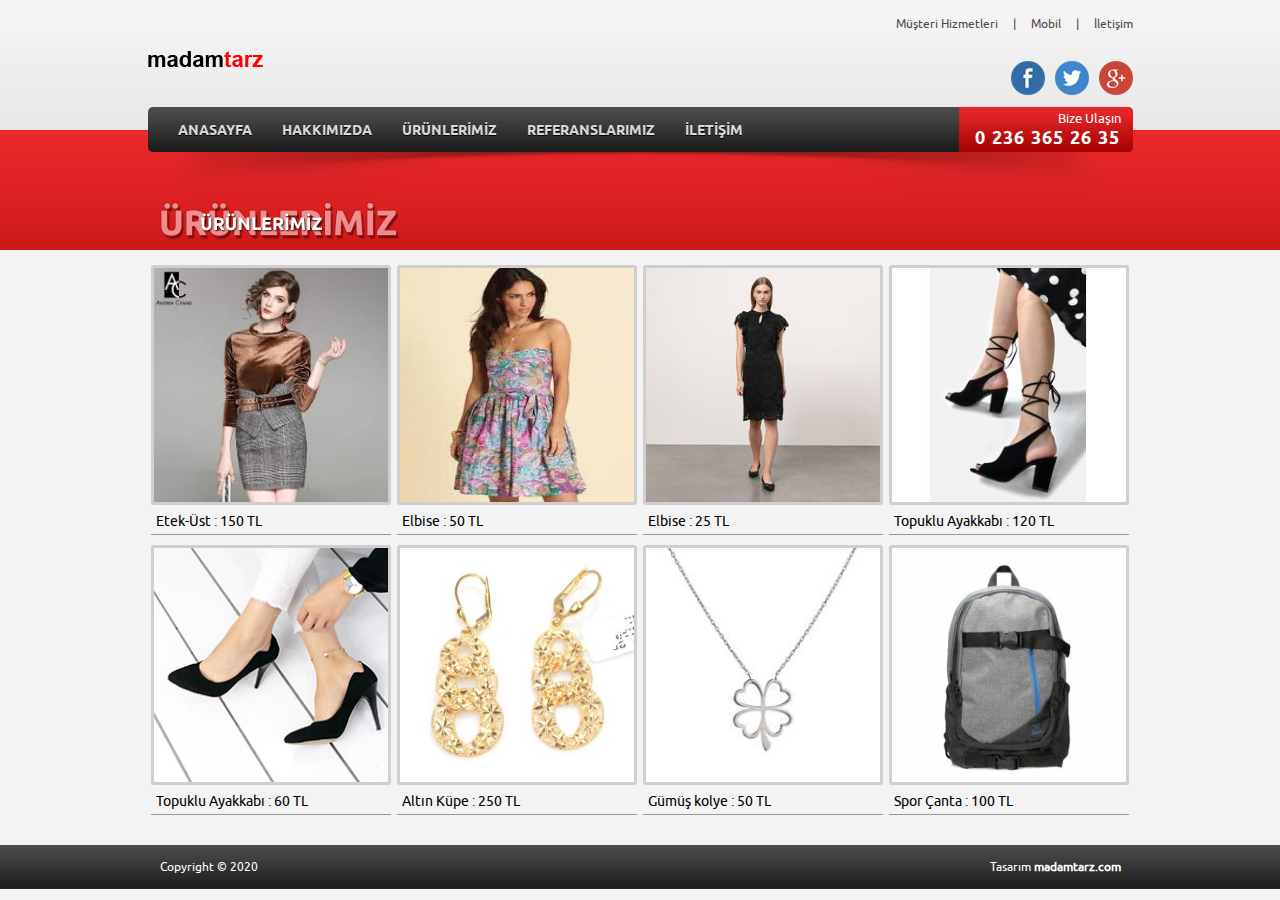
<file: urunlerimiz.html>
<!doctype html>
<html>
<head>
<meta charset="utf-8">
<meta http-equiv="Content-Type" content="text/html; charset=utf-8">
<title>Ürünlerimiz</title>
	<meta name="keywords" content="../">
	<meta name="description" content="../">
	<meta name="author" content="Gizem Doğu">
	<meta name="classification" content="web tasarım">
	<meta name="googlebot" content="All, Index, Follow" />
	<meta name="Robots" content="All, Index, Follow" />
	<meta name="revisit-after" content="7 days">
	<meta name="rating" content="General" />
	<meta name="expires" content="no" />
	<meta name="language" content="turkish, TR" />
	<meta name="distribution" content="Global" />
	<meta name="googlebot" content="NOODP" />
	<meta name="robots" content="all" />
	<meta name="robots" content="follow" />
	<meta name="robots" content="index" />
	<meta name="distribution" content="global" />
	<meta name="revisit-after" content="1 Day" />
	<meta http-equiv="Copyright" content="Copyright © webturkuaz.com">

	<!-- ============ Styles ============ -->
	<link rel="stylesheet" href="assets/styles/reset.css" type="text/css" />
	<link rel="stylesheet" href="assets/styles/custom.css" type="text/css" />
	<link rel="stylesheet" href="assets/font/font.css" type="text/css" />

	<!-- ============ Font-Awesome ============ -->
	<link rel="stylesheet" href="assets/styles/font-awesome.css" type="text/css" />

	<!-- ============ Mobil CSS ============ -->
	<link rel="stylesheet" href="assets/mobile/media-queries.css" type="text/css" />

	<!-- ============ Google Font ============ -->

	<!-- ============ Fav-Icon ============ -->
	<link rel="Shortcut Icon" href="assets/images/icons/fav_icon.png" type="image/x-icon">
    
    <!-- Scripts -->
	<script type="text/javascript" src="assets/scripts/jquery.min.js"></script>
    <script type="text/javascript" src="assets/scripts/jquery-ui.min.js"></script>
    <script type="text/javascript" src="assets/scripts/custom.js"></script>


    <!-- Add jQuery assetsrary -->
	<script type="text/javascript" src="assets/scripts/jquery-1.10.1.min.js"></script>

	<!-- Add mousewheel plugin (this is optional) -->
	<script type="text/javascript" src="assets/scripts/jquery.mousewheel-3.0.6.pack.js"></script>

	<!-- Add fancyBox main JS and CSS files -->
	<script type="text/javascript" src="assets/source/jquery.fancybox.js?v=2.1.5"></script>
	<link rel="stylesheet" type="text/css" href="assets/source/jquery.fancybox.css?v=2.1.5" media="screen" />

	<!-- Add Button helper (this is optional) -->
	<link rel="stylesheet" type="text/css" href="assets/source/helpers/jquery.fancybox-buttons.css?v=1.0.5" />
	<script type="text/javascript" src="assets/source/helpers/jquery.fancybox-buttons.js?v=1.0.5"></script>

	<!-- Add Thumbnail helper (this is optional) -->
	<link rel="stylesheet" type="text/css" href="assets/source/helpers/jquery.fancybox-thumbs.css?v=1.0.7" />
	<script type="text/javascript" src="assets/source/helpers/jquery.fancybox-thumbs.js?v=1.0.7"></script>

	<!-- Add Media helper (this is optional) -->
	<script type="text/javascript" src="assets/source/helpers/jquery.fancybox-media.js?v=1.0.6"></script>

	<script type="text/javascript">
		$(document).ready(function() {
			/*
			 *  Simple image gallery. Uses default settings
			 */

			$('.fancybox').fancybox();

			/*
			 *  Different effects
			 */

			// Change title type, overlay closing speed
			$(".fancybox-effects-a").fancybox({
				helpers: {
					title : {
						type : 'outside'
					},
					overlay : {
						speedOut : 0
					}
				}
			});

			// Disable opening and closing animations, change title type
			$(".fancybox-effects-b").fancybox({
				openEffect  : 'none',
				closeEffect	: 'none',

				helpers : {
					title : {
						type : 'over'
					}
				}
			});

			// Set custom style, close if clicked, change title type and overlay color
			$(".fancybox-effects-c").fancybox({
				wrapCSS    : 'fancybox-custom',
				closeClick : true,

				openEffect : 'none',

				helpers : {
					title : {
						type : 'inside'
					},
					overlay : {
						css : {
							'background' : 'rgba(238,238,238,0.85)'
						}
					}
				}
			});

			// Remove padding, set opening and closing animations, close if clicked and disable overlay
			$(".fancybox-effects-d").fancybox({
				padding: 0,

				openEffect : 'elastic',
				openSpeed  : 150,

				closeEffect : 'elastic',
				closeSpeed  : 150,

				closeClick : true,

				helpers : {
					overlay : null
				}
			});

			/*
			 *  Button helper. Disable animations, hide close button, change title type and content
			 */

			$('.fancybox-buttons').fancybox({
				openEffect  : 'none',
				closeEffect : 'none',

				prevEffect : 'none',
				nextEffect : 'none',

				closeBtn  : false,

				helpers : {
					title : {
						type : 'inside'
					},
					buttons	: {}
				},

				afterLoad : function() {
					this.title = 'Image ' + (this.index + 1) + ' of ' + this.group.length + (this.title ? ' - ' + this.title : '');
				}
			});


			/*
			 *  Thumbnail helper. Disable animations, hide close button, arrows and slide to next gallery item if clicked
			 */

			$('.fancybox-thumbs').fancybox({
				prevEffect : 'none',
				nextEffect : 'none',

				closeBtn  : false,
				arrows    : false,
				nextClick : true,

				helpers : {
					thumbs : {
						width  : 50,
						height : 50
					}
				}
			});

			/*
			 *  Media helper. Group items, disable animations, hide arrows, enable media and button helpers.
			*/
			$('.fancybox-media')
				.attr('rel', 'media-gallery')
				.fancybox({
					openEffect : 'none',
					closeEffect : 'none',
					prevEffect : 'none',
					nextEffect : 'none',

					arrows : false,
					helpers : {
						media : {},
						buttons : {}
					}
				});

			/*
			 *  Open manually
			 */

			$("#fancybox-manual-a").click(function() {
				$.fancybox.open('1_b.jpg');
			});

			$("#fancybox-manual-b").click(function() {
				$.fancybox.open({
					href : 'iframe.html',
					type : 'iframe',
					padding : 5
				});
			});

			$("#fancybox-manual-c").click(function() {
				$.fancybox.open([
					{
						href : '1_b.jpg',
						title : 'My title'
					}, {
						href : '2_b.jpg',
						title : '2nd title'
					}, {
						href : '3_b.jpg'
					}
				], {
					helpers : {
						thumbs : {
							width: 75,
							height: 50
						}
					}
				});
			});


		});
	</script>

	<!-- ============ Simple image gallery ============ -->
	<!-- <a class="fancybox" href="1_b.jpg" data-fancybox-group="gallery" title="Lorem ipsum dolor sit amet"><img src="1_s.jpg" alt="" /></a> -->

	<!-- ============ Different effects ============ -->
	<!-- <a class="fancybox-effects-a" href="5_b.jpg" title="Lorem ipsum dolor sit amet, consectetur adipiscing elit"><img src="5_s.jpg" alt="" /></a> -->

</head>
<body>

<!-- top_bg -->
<div class="top_bg">
	<!-- ortala -->
	<div class="ortala">
		<!-- logo -->
		<a href="index.html" class="logo">
			<img src="assets/images/logo.png" width="115" height="22" alt="../" />
		</a><!-- logo -->

		<!-- top_menu -->
		<div class="top_menu">
			<ul>
				<li><a href="iletisim.html">Müşteri Hizmetleri</a></li>
				<li><span>|</span></li>
				<li><a href="iletisim.html">Mobil</a></li>
				<li><span>|</span></li>
				<li><a href="iletisim.html">İletişim</a></li>
			</ul>
		</div><!-- top_menu -->

		<!-- social_box -->
		<div class="social_box">
			<ul>
				<li>						   <a href="https://www.facebook.com/"><img src="assets/images/fb.png" width="34" height="34" alt="../" /></a></li>
				<li>						   <a href="https://twitter.com/"><img src="assets/images/tw.png" width="34" height="34" alt="../" /></a></li>
				<li style="margin-right: 0px;"><a href="https://plus.google.com/"><img src="assets/images/gm.png" width="34" height="34" alt="../" /></a></li>
			</ul>
		</div><!-- social_box -->

		<div class="clear"></div>

		<!-- menu -->
		<div class="menu">
			<ul>
				<li><a href="index.html">ANASAYFA</a></li>
				<li><a href="hakkimizda.html">HAKKIMIZDA</a></li>
				<li><a href="urunlerimiz.html">ÜRÜNLERİMİZ</a></li>
				<li><a href="referanslar.html">REFERANSLARIMIZ</a></li>
				<li><a href="iletisim.html">İLETİŞİM</a></li>
			</ul>
			<a href="iletisim.html" class="menu_contact_bg">
				<h6>Bize Ulaşın</h6>
				<h1>0 236 365 26 35</h1>
			</a>
		</div><!-- menu -->
		<div class="menu_shadow"></div>
	</div><!-- ortala -->
</div><!-- top_bg -->
<!-- ============ include / header.html ============ -->

<!-- red_bg -->
<div class="red_bg" style="height: 120px;">
	<!-- ortala -->
	<div class="ortala">
		<!-- hakkimiz -->
		<div class="hakkimiz">
			<img src="assets/images/urunlerimiz.png" width="239" height="38" alt="../" />
		</div><!-- hakkimiz -->
	</div><!-- ortala -->
</div><!-- red_bg -->

<!-- ortala -->
<div class="ortala">
	<!-- u_generic -->
	<div class="u_generic">
		<!-- u1_box -->
		<div class="u1_box">
			<a class="fancybox" href="assets/images/img_yok1.png" data-fancybox-group="gallery" title="Etek-Üst">
				<img src="assets/images/img_yok1.png" width="234" height="234" alt="" />
			</a>
			<h1>Etek-Üst : 150 TL</h1>
		</div><!-- u1_box -->

		<!-- u1_box -->
		<div class="u1_box">
			<a class="fancybox" href="assets/images/img_yok2.png" data-fancybox-group="gallery" title="Elbise">
				<img src="assets/images/img_yok2.png" width="234" height="234" alt="" />
			</a>
			<h1>Elbise : 50 TL</h1>
		</div><!-- u1_box -->

		<!-- u1_box -->
		<div class="u1_box">
			<a class="fancybox" href="assets/images/img_yok3.png" data-fancybox-group="gallery" title="Elbise">
				<img src="assets/images/img_yok3.png" width="234" height="234" alt="" />
			</a>
			<h1>Elbise : 25 TL</h1>
		</div><!-- u1_box -->

		<!-- u1_box -->
		<div class="u1_box">
			<a class="fancybox" href="assets/images/img_yok4.png" data-fancybox-group="gallery" title="Topuklu Ayakkabı">
				<img src="assets/images/img_yok4.png" width="234" height="234" alt="" />
			</a>
			<h1>Topuklu Ayakkabı : 120 TL</h1>
		</div><!-- u1_box -->

		<!-- u1_box -->
		<div class="u1_box">
			<a class="fancybox" href="assets/images/img_yok5.png" data-fancybox-group="gallery" title="Topuklu Ayakkabı">
				<img src="assets/images/img_yok5.png" width="234" height="234" alt="" />
			</a>
			<h1>Topuklu Ayakkabı : 60 TL</h1>
		</div><!-- u1_box -->

		<!-- u1_box -->
		<div class="u1_box">
			<a class="fancybox" href="assets/images/img_yok6.png" data-fancybox-group="gallery" title="Altın Küpe">
				<img src="assets/images/img_yok6.png" width="234" height="234" alt="" />
			</a>
			<h1>Altın Küpe : 250 TL</h1>
		</div><!-- u1_box -->

		<!-- u1_box -->
		<div class="u1_box">
			<a class="fancybox" href="assets/images/img_yok7.png" data-fancybox-group="gallery" title="Gümüş kolye">
				<img src="assets/images/img_yok7.png" width="234" height="234" alt="" />
			</a>
			<h1>Gümüş kolye : 50 TL</h1>
		</div><!-- u1_box -->

		<!-- u1_box -->
		<div class="u1_box">
			<a class="fancybox" href="assets/images/img_yok8.png" data-fancybox-group="gallery" title="Spor Çanta">
				<img src="assets/images/img_yok8.png" width="234" height="234" alt="" />
			</a>
			<h1>Spor Çanta : 100 TL</h1>
		</div><!-- u1_box -->
	</div><!-- u_generic -->

	<div class="clear"></div>
</div><!-- ortala -->

<!-- ============ include / footer.html ============ -->
<!-- footer_bg -->
<div class="footer_bg">
	<!-- ortala -->
	<div class="ortala">
		<div class="footer">
			<h1>Copyright © 2020</h1>
			<a href="">Tasarım <b>madamtarz.com</b></a>
		</div>
	</div><!-- ortala -->
</div><!-- footer_bg -->

</body>
</html>
</file>
<file: assets/styles/custom.css>
body{background: #f3f3f3;}

.top_bg{
	width: 100%; height: 130px;
	background: url('../images/top_bg.jpg') repeat-x;
}

.ortala{
	width: 985px; height: auto;
	margin: 0 auto;
}

.logo{
	float: left;
	width: 710px; height: 130px;
	line-height: 130px;
}

.top_menu{
	float: right;
	width: auto; height: auto;
	margin: 15px 0 30px 0;
}

.top_menu ul{
	float: left;
	width: auto; height: auto;
}

.top_menu ul li{
	float: left;
	width: auto; height: auto;
}

.top_menu ul li a{
	color: #4e4949;
	font-size: 12px;
	font-family: 'ubunturegular';
}

.top_menu ul li span{
	color: #4e4949;
	font-size: 12px;
	font-family: 'ubunturegular';
	margin: 0 15px 0 15px;
}

.top_menu ul li a:hover{
	color: #e62829;
}

.social_box{
	float: right;
	width: auto; height: auto;
}

.social_box ul{
	float: left;
	width: auto; height: auto;
}

.social_box ul li{
	float: left;
	width: 34px; height: 34px;
	margin-right: 10px;
}

.menu{
	float: left;
	width: 985px; height: 45px;
	background: url('../images/menu_bg.jpg') repeat-x;
	border-radius: 5px;
	position: relative;
	margin: -23px 0 0 0;
}

.menu ul{
	float: left;
	width: 810px; height: 45px;
	position: absolute;
	z-index: 99;
}

.menu ul li{
	float: left;
	width: auto; height: 45px;
	line-height: 45px;
	margin: 0 0 0 30px;
}

.menu ul li a{
	color: #d8d8d8;
	font-size: 14px;
	font-family: 'ubuntubold';
	text-shadow: 0 1px 0 #000;
}

.menu ul li a:hover{
	color: #fff;
}

.menu ul li ul{
	float: left;
	width: 200px; height: auto;
	background: url('../images/menu_bg.jpg') repeat;
	position: absolute;
	display: none;
	margin: -2px 0 0 0;
}

.menu ul li ul li{
	float: left;
	width: 200px; height: 45px;
	text-align: center;
	margin: 0 0 0 0 !important;
}

.menu ul li:hover ul{
	display: block;
}

.menu_contact_bg{
	float: right;
	width: 162px; height: 45px;
	background: url('../images/menu_contact_bg.jpg') repeat-x;
	border-top-right-radius: 5px;
	border-bottom-right-radius: 5px;
	padding-right: 12px;
}

.menu_contact_bg h6{
	float: right;
	width: auto; height: auto;
	color: #fff;
	font-size: 13px;
	font-family: 'ubunturegular';
	margin: 5px 0 5px 0;
}

.menu_contact_bg h1{
	float: right;
	width: auto; height: auto;
	color: #fff;
	font-family: 'ubuntubold';
	font-size: 18px;
	letter-spacing: 1.3px;
}

.menu_shadow{
	float: left;
	width: 985px;
	height: 50px;
	background: url('../images/menu_shadow.png') center no-repeat;
}

.red_bg{
	width: 100%; height: 280px;
	background: url('../images/red_bg.jpg') repeat-x;
}

.slider_generic{
	float: left;
	width: 981px;
	height: 285px;
	background: #e4e4e4;
	border: 2px solid #cbcbcb;
	margin: -15px 0 0 0;
}

.slider{
	float: left;
	width: 959px; height: 263px;
	margin: 10px 0 0 10px;
	overflow: hidden;
}

.slider ul{
	float: left;
	width: 959px; height: 263px;
}

.slider ul li{
	float: left;
	width: 959px; height: 263px;
}

.slider_swap{
	float: right;
	width: auto; height: auto;
	margin: -26px 30px 0 0;
}

.slider_swap ul{
	float: left;
	width: auto; height: auto;
}

.slider_swap ul li{
	float: left;
	width: 16px; height: 16px;
	background: url('../images/slider_swap_ico.png') no-repeat;
	cursor: pointer;
	margin: 0 2px 0 0;
}

.slider_swap ul li:hover, .slider_swap ul li.slide_act{
	float: left;
	width: 16px; height: 16px;
	background: url('../images/slider_swap_ico_act.png') no-repeat;
}

.slider_generic_shadow{
	float: left;
	width: 985px; height: 50px;
	background: url('../images/slider_generic_shadow.jpg') no-repeat;
}

.p_generic{
	float: left;
	width: 662px; height: auto;
}

.p1_box{
	float: left;
	width: 650px; height: auto;
	background: url('../images/p.png') repeat-x bottom, url('../images/p2.png') repeat-y right;
	padding-bottom: 20px;
	padding-left: 12px;
}

.p1_box h1{
	float: left;
	width: auto; height: auto;
	color: #000;
	font-family: 'ubuntubold';
	font-size: 15px;
	margin-bottom: 12px;
}

.p1_box a{
	float: left;
	width: 142px; height: 141px;
	background: #d0cece;
	border-radius: 3px;
	margin-right: 15px;
}

.p1_box a img{
	margin: 3px 0 0 3px;
}

.p1_box:hover a{
	background: #c10017;
}

.p1_box h2{
	float: left;
	width: 463px;
	height: auto;
	color: #484848;
	font-size: 12px;
	font-family: 'ubunturegular';
	line-height: 25px;
	margin-top: -4px;
}

.p2_box{
	float: left;
	width: 309px;
	height: auto;
	padding-left: 12px;
	padding-top: 20px;
	background: url('../images/p2.png') repeat-y right;
}

.p2_box h1{
	float: left;
	width: auto; height: auto;
	color: #000;
	font-family: 'ubuntubold';
	font-size: 15px;
	margin-bottom: 12px;
}

.p2_box h2{
	float: left;
	width: 273px;
	height: auto;
	color: #484848;
	font-size: 12px;
	font-family: 'ubunturegular';
	line-height: 25px;
	margin-top: -4px;
}

.p2_box a{
	float: right;
	width: 110px;
	height: 30px;
	background: #252525;
	border-radius: 7px;
	color: #fff;
	font-family: 'ubunturegular';
	font-size: 12px;
	text-shadow: 0 1px 0 #000;
	line-height: 31px;
	text-align: center;
	margin-right: 40px;
	margin-top: 10px;
	margin-bottom: 10px;
	box-shadow: inset 3px 3px 3px #000;
}

.p2_box:hover a{
	background: #c10017;
	box-shadow: inset 3px 3px 3px #4b020b;	
}

.p_generic_r{
	float: right;
	width: 280px;
	height: auto;
}

.p3_box{
	float: left;
	width: 267px;
	height: auto;
	background: url('../images/p.png') repeat-x bottom;
	padding-bottom: 10px;
	padding-left: 12px;
}

.p3_box h1{
	float: left;
	width: auto; height: auto;
	color: #000;
	font-family: 'ubuntubold';
	font-size: 15px;
	margin-bottom: 12px;
}

.p3_box ul{
	float: left;
	width: 280px;
	height: auto;
}

.p3_box ul li{
	float: left;
	width: 280px;
	height: auto;
	margin-bottom: 15px;
}

.p3_box ul li span{
	float: left;
	width: 6px; height: 11px;
	background: url('../images/93.png') no-repeat;
	margin-right: 10px;
}

.p3_box ul li a{
	color: #464646;
	font-size: 12px;
	font-family: 'ubunturegular';
	float: left;
	margin-top: -1px;
}

.p3_box ul li:hover span{
	background: url('../images/933.png') no-repeat;
}

.p3_box ul li:hover a{
	color: #202020;
}

/* FOOTER START */

.footer_bg{
	width: 100%;
	height: 44px;
	background: url('../images/footer_bg.png') repeat-x;
	margin-top: 20px;
}

.footer{
	float: left;
	width: 100%;
	height: 44px;
}

.footer h1{
	float: left;
	margin-left: 12px;
	color: #fff;
	font-family: 'ubunturegular';
	font-size: 12px;
	line-height: 44px;
	height: 44px;
}

.footer a{
	float: right;
	margin-right: 12px;
	color: #fff;
	font-family: 'ubunturegular';
	font-size: 12px;
	line-height: 44px;
	height: 44px;
}

.footer a:hover{
	text-decoration: underline;
}

/* FOOTER STOP */

.hakkimiz{
	float: left;
	margin-left: 12px;
}

.h_generic{
	float: left;
	width: 985px;
	height: auto;
	margin-top: 15px;
}

.h1_box{
	float: left;
	width: 985px;
	height: auto;
	color: #484848;
	font-size: 12px;
	font-family: 'ubunturegular';
	line-height: 25px;
	text-align: justify;
}

.h1_box a{
	float: left;
	width: 250px; 
	height: 250px;
	background: #d0cece;
	border-radius: 3px;
	margin-right: 15px;
}

.h1_box a img{
	margin: 3px 0 0 3px;
}

.h1_box:hover a{
	background: #c10017;
}

.u_generic{
	float: left;
	width: 985px;
	height: auto;
	margin-top: 15px;
}

.u1_box{
	float: left;
	width: 240px;
	height: auto;
	margin-right: 3px;
	margin-left: 3px;
	margin-bottom: 10px;
}

.u1_box a{
	float: left;
	width: 240px; 
	height: 240px;
	background: #d0cece;
	border-radius: 3px;
}

.u1_box a img{
	margin: 3px 0 0 3px;
}

.u1_box a:hover{
	background: #c10017;
}

.u1_box:hover h1{
	border-bottom: 1px solid #c10017;
}

.u1_box h1{
	float: left;
	width: 235px;
	height: auto;
	margin-top: 10px;
	color: #000;
	font-family: 'ubunturegular';
	font-size: 14px;
	padding-left: 5px;
	border-bottom: 1px solid #999;
	padding-bottom: 5px;
}

.iletisim{
	float: left;
	height: auto;
	width: 980px;
	margin-top: 20px;
}

.sol{
	float: left;
	width: 486px;
	height: auto;
	color: #555;
	font-size: 17px;
	font-family: 'Calibri';
	margin-left: 20px;
	margin-top: 20px;
	line-height: 50px;
}

.sag{
	float: right;
	height: auto;
	width: 358px;
}

.textbox{
	background-color: #C7C7C7;
	border-radius: 3px;
	width: 300px;
	height: 25px;
	margin-top: 10px;
	color: #353535;
	margin-left: 5px;
	padding: 10px;
	border: 1px solid #999393;
}

.textarea{
	background-color: #C7C7C7;
	border-radius: 3px;
	width: 300px;
	height: 100px;
	margin-top: 10px;
	color: #353535;
	margin-left: 5px;
	padding: 10px;
	border: 1px solid #999393;
}

.button{
	background-color: #555;
	border-radius: 3px;
	width: 100px;
	height: 40px;
	color: #fff;
	margin-right: 35px;
	float: right;
	cursor: pointer;
	margin-top: -41px;

}

.reset{
	background-color: #555;
	border-radius: 3px;
	width: 100px;
	height: 40px;
	margin-top: 10px;
	color: #fff;
	margin-right: 150px;
	float: left;
	cursor: pointer;
	margin-left: 95px;
}

.maps{
	float: left;
	width: 970px;
	border: 1px solid #7b7b7b;
	height: 200px;
	margin-top: 20px;
	margin-left: 6px;
}
</file>
<file: assets/font/font.css>
/* Generated by Font Squirrel (http://www.fontsquirrel.com) on May 17, 2014 */



@font-face {
    font-family: 'ubunturegular';
    src: url('ubuntu-regular-webfont.eot');
    src: url('ubuntu-regular-webfont.eot?#iefix') format('embedded-opentype'),
         url('ubuntu-regular-webfont.woff') format('woff'),
         url('ubuntu-regular-webfont.ttf') format('truetype');
    font-weight: normal;
    font-style: normal;

}




@font-face {
    font-family: 'ubuntulight';
    src: url('ubuntu-light-webfont.eot');
    src: url('ubuntu-light-webfont.eot?#iefix') format('embedded-opentype'),
         url('ubuntu-light-webfont.woff') format('woff'),
         url('ubuntu-light-webfont.ttf') format('truetype');
    font-weight: normal;
    font-style: normal;

}




@font-face {
    font-family: 'ubuntubold';
    src: url('ubuntu-bold-webfont.eot');
    src: url('ubuntu-bold-webfont.eot?#iefix') format('embedded-opentype'),
         url('ubuntu-bold-webfont.woff') format('woff'),
         url('ubuntu-bold-webfont.ttf') format('truetype');
    font-weight: normal;
    font-style: normal;

}

@font-face {
    font-family: 'bauhaus_md_btmedium';
    src: url('1545-webfont.eot');
    src: url('1545-webfont.eot?#iefix') format('embedded-opentype'),
         url('1545-webfont.woff') format('woff'),
         url('1545-webfont.ttf') format('truetype');
    font-weight: normal;
    font-style: normal;

}
</file>
<file: assets/mobile/media-queries.css>
/************************************************************************************
768x959
*************************************************************************************/
@media only screen and (min-width: 768px) and (max-width: 959px) {

}

/************************************************************************************
480x767
*************************************************************************************/
@media only screen and (min-width: 480px) and (max-width: 767px) {
	
}

/************************************************************************************
479
*************************************************************************************/
@media only screen and (max-width: 479px) {
	
}
</file>
